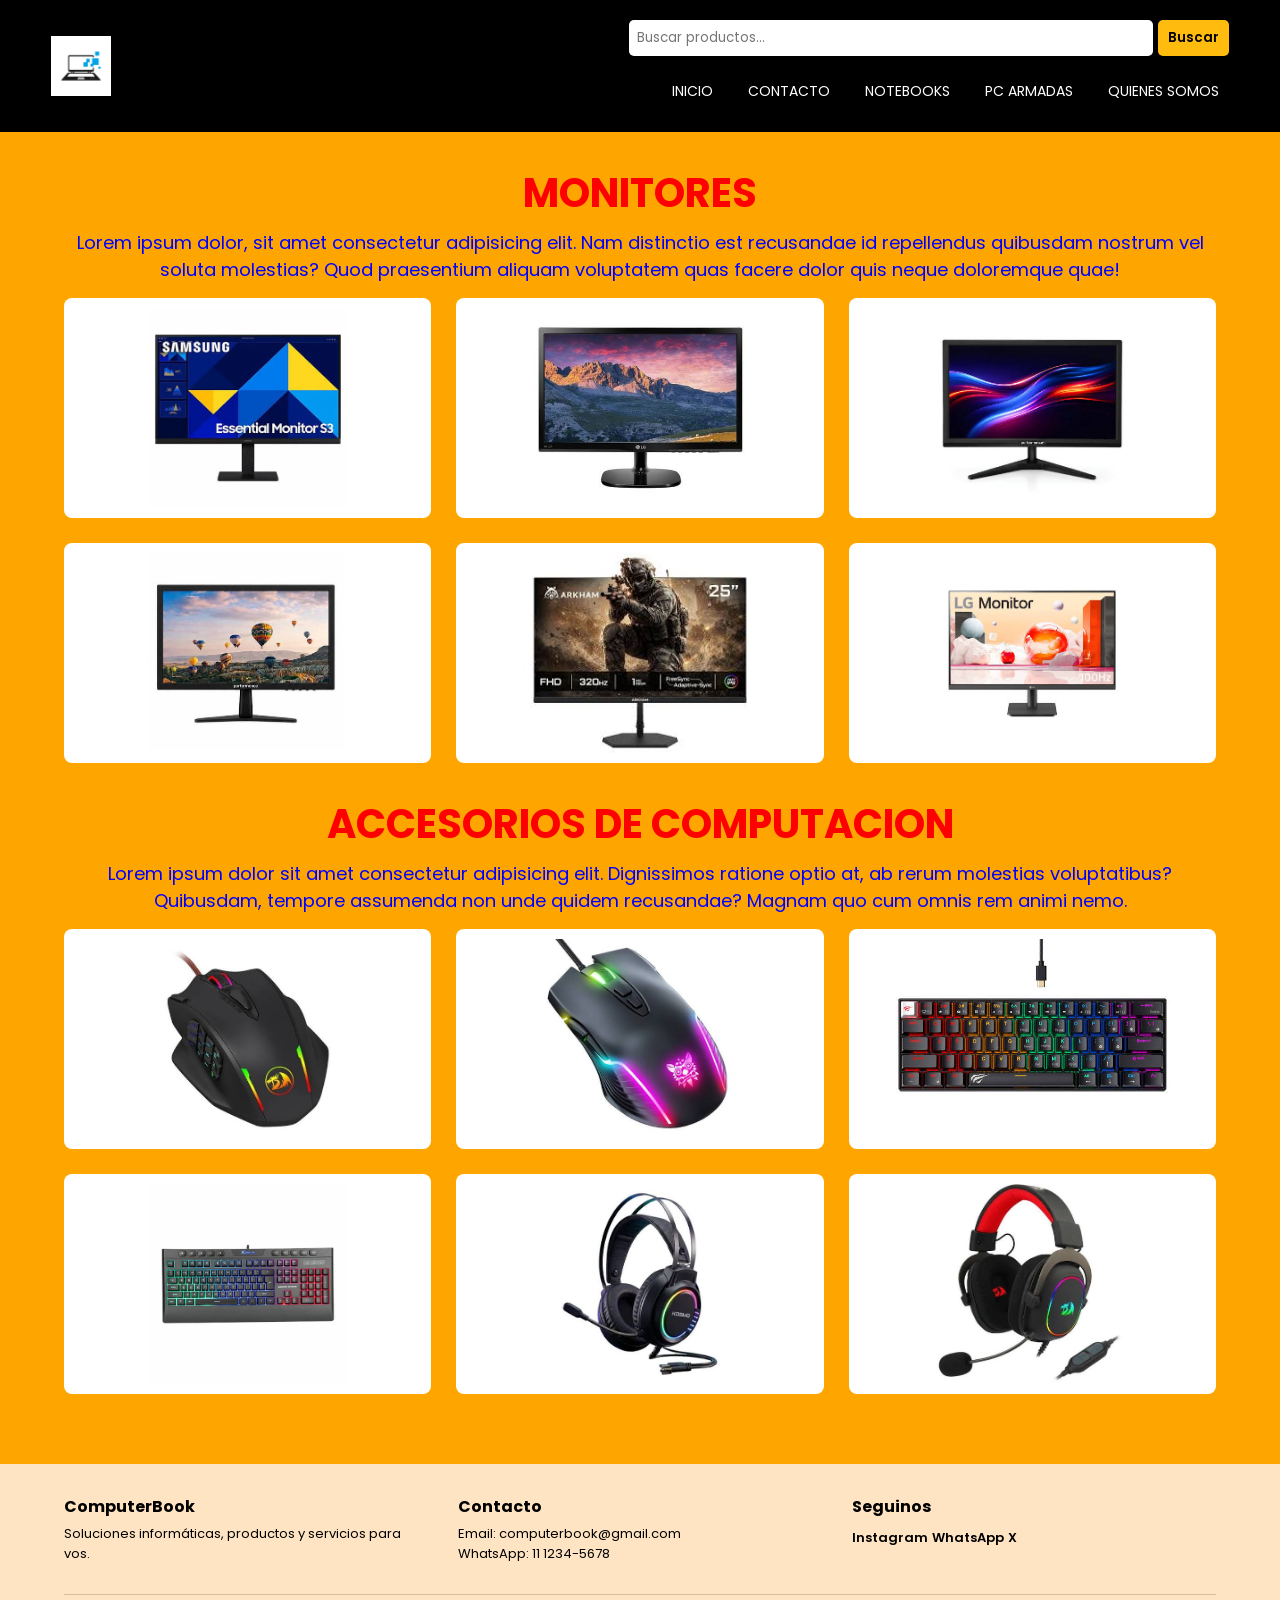
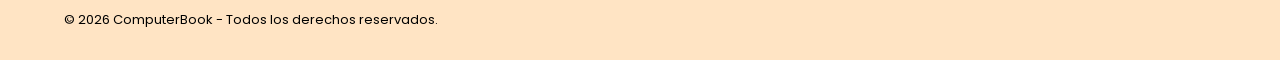
<file: index.html>
<!DOCTYPE html>
<html lang="es">

<head>
    <meta charset="UTF-8">
    <meta name="viewport" content="width=device-width, initial-scale=1.0">
    <title>ComputerBook</title>
    <link rel="stylesheet" href="./css/styles.css">
</head>

<body>

    <header>

        <img class="logo" src="./imagenes/advanced-laptop-technology-logo-vector.jpg" alt="logo">

        <form class="buscador">
            <input type="text" placeholder="Buscar productos...">
            <button type="submit">Buscar</button>
        </form>

        <nav>
            <ul>
                <li>
                    <a href="index.html">INICIO</a>
                </li>

                <li>
                    <a href="./pag/contacto.html">CONTACTO</a>
                </li>

                <li>
                    <a href="./pag/notebooks.html">NOTEBOOKS</a>
                </li>

                <li>
                    <a href="./pag/pc-armadas.html">PC ARMADAS</a>
                </li>

                <li>
                    <a href="./pag/quienes-somos.html">QUIENES SOMOS</a>
                </li>
            </ul>
        </nav>

    </header>

    <main>

        <h2 class="monitores">MONITORES</h2>

        <p>
            Lorem ipsum dolor, sit amet consectetur adipisicing elit. Nam distinctio est recusandae
            id repellendus quibusdam nostrum vel soluta molestias? Quod praesentium aliquam voluptatem
            quas facere dolor quis neque doloremque quae!
        </p>

        <div class="logos">

            <img src="./imagenes/monitor1.jpg" alt="imagen de monitor">
            <img src="./imagenes/monitor2.jpg" alt="imagen de monitor">
            <img src="./imagenes/monitor3.jpg" alt="imagen de monitor">
            <img src="./imagenes/monitor4.jpg" alt="imagen de monitor">
            <img src="./imagenes/monitor5.jpg" alt="imagen de monitor">
            <img src="./imagenes/monitor6.jpg" alt="imagen de monitor">

        </div>

        <h2 class="accesorios">ACCESORIOS DE COMPUTACION</h2>

        <p>
            Lorem ipsum dolor sit amet consectetur adipisicing elit. Dignissimos ratione optio at,
            ab rerum molestias voluptatibus? Quibusdam, tempore assumenda non unde quidem recusandae?
            Magnam quo cum omnis rem animi nemo.
        </p>

        <div class="logos">

            <img src="./imagenes/mouse1.jpg" alt="imagen de mouse">
            <img src="./imagenes/mouse2.jpg" alt="imagen de mouse">
            <img src="./imagenes/teclado1.jpg" alt="imagen de teclado">
            <img src="./imagenes/teclado2.jpg " alt="imagen de teclado">
            <img src="./imagenes/auricular1.jpg" alt="imagen de auricular">
            <img src="./imagenes/auricular2.jpg" alt="imagen de auricular">

        </div>

    </main>

    <footer>

        <section>
            <h2>ComputerBook</h2>
            <p>Soluciones informáticas, productos y servicios para vos.</p>
        </section>

        <section>
            <h3>Contacto</h3>
            <p>Email: computerbook@gmail.com</p>
            <p>WhatsApp: 11 1234-5678</p>
        </section>

        <section>
            <h3>Seguinos</h3>
            <a href="https://www.instagram.com/accounts/login/">Instagram</a>
            <a href="https://web.whatsapp.com/">WhatsApp</a>
            <a href="https://x.com/iniciarsesion?lang=es">X</a>
        </section>

        <p>© 2026 ComputerBook - Todos los derechos reservados.</p>

    </footer>

</body>

</html>
</file>
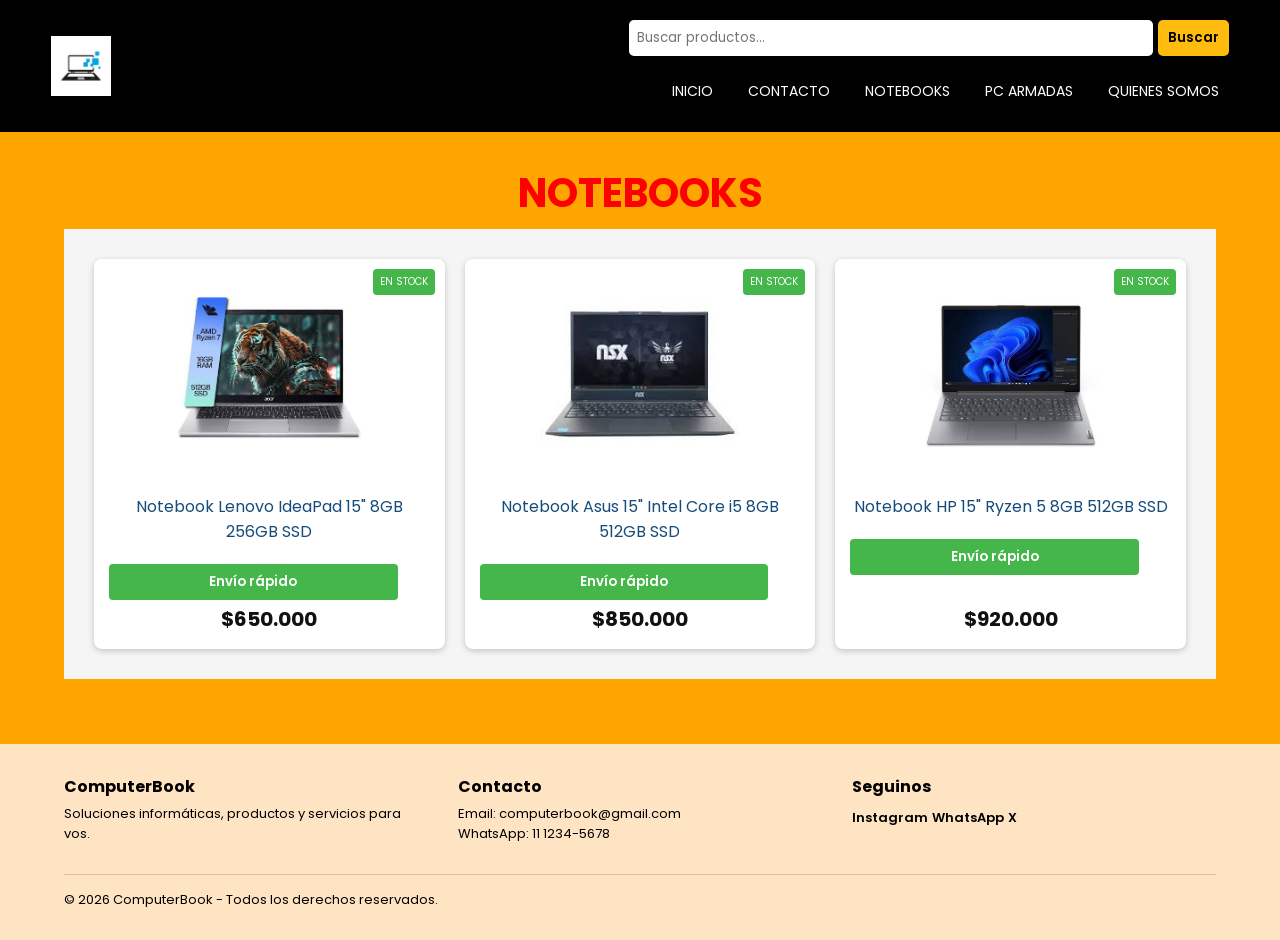
<file: pag/notebooks.html>
<!DOCTYPE html>
<html lang="es">

<head>
    <meta charset="UTF-8">
    <meta name="viewport" content="width=device-width, initial-scale=1.0">
    <title>notebooks</title>
    <link rel="stylesheet" href="../css/styles.css">
</head>

<body>

    <header>

        <img class="logo" src="../imagenes/advanced-laptop-technology-logo-vector.jpg" alt="logo">

        <form class="buscador">
            <input type="text" placeholder="Buscar productos...">
            <button type="submit">Buscar</button>
        </form>

        <nav>
            <ul>
                <li>
                    <a href="../index.html">INICIO</a>
                </li>

                <li>
                    <a href="./contacto.html">CONTACTO</a>
                </li>

                <li>
                    <a href="./notebooks.html">NOTEBOOKS</a>
                </li>

                <li>
                    <a href="./pc-armadas.html">PC ARMADAS</a>
                </li>

                <li>
                    <a href="./quienes-somos.html">QUIENES SOMOS</a>
                </li>
            </ul>
        </nav>

    </header>

    <main>

        <h1 class="titulo_productos">NOTEBOOKS</h1>

        <section class="productos">

            <div class="producto">

                <span class="stock">EN STOCK</span>

                <img src="../imagenes/notebooks 1.jpg" alt="Notebook Lenovo">

                <h2>Notebook Lenovo IdeaPad 15" 8GB 256GB SSD</h2>

                <a href="https://web.whatsapp.com/">
                    <button class="envio">Envío rápido</button>
                </a>

                <p class="precio">$650.000</p>

            </div>

            <div class="producto">

                <span class="stock">EN STOCK</span>

                <img src="../imagenes/notebooks2.jpg" alt="Notebook Asus">

                <h2>Notebook Asus 15" Intel Core i5 8GB 512GB SSD</h2>

                <a href="https://web.whatsapp.com/">
                    <button class="envio">Envío rápido</button>
                </a>

                <p class="precio">$850.000</p>

            </div>

            <div class="producto">

                <span class="stock">EN STOCK</span>

                <img src="../imagenes/notebooks3.jpg" alt="Notebook HP">

                <h2>Notebook HP 15" Ryzen 5 8GB 512GB SSD</h2>

                <a href="https://web.whatsapp.com/">
                    <button class="envio">Envío rápido</button>
                </a>

                <p class="precio">$920.000</p>

            </div>

        </section>

    </main>

    <footer>

        <section>
            <h2>ComputerBook</h2>
            <p>Soluciones informáticas, productos y servicios para vos.</p>
        </section>

        <section>
            <h3>Contacto</h3>
            <p>Email: computerbook@gmail.com</p>
            <p>WhatsApp: 11 1234-5678</p>
        </section>

        <section>
            <h3>Seguinos</h3>
            <a href="https://www.instagram.com/accounts/login/">Instagram</a>
            <a href="https://web.whatsapp.com/">WhatsApp</a>
            <a href="https://x.com/iniciarsesion?lang=es">X</a>
        </section>

        <p>© 2026 ComputerBook - Todos los derechos reservados.</p>

    </footer>

</body>

</html>
</file>
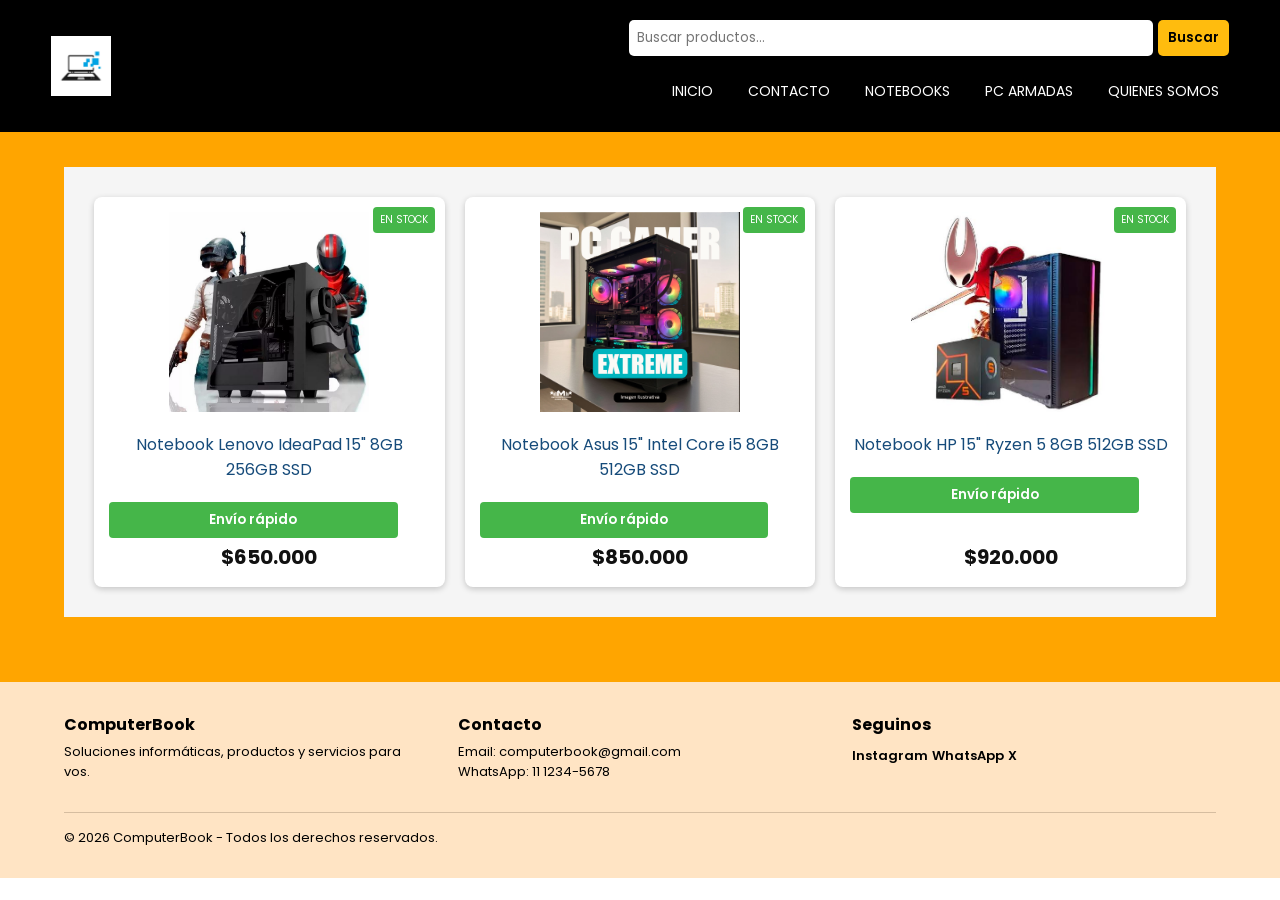
<file: pag/pc-armadas.html>
<!DOCTYPE html>
<html lang="es">

<head>
    <meta charset="UTF-8">
    <meta name="viewport" content="width=device-width, initial-scale=1.0">
    <title>nosotros</title>
    <link rel="stylesheet" href="../css/styles.css">
</head>

<body>

    <header>

        <img class="logo" src="../imagenes/advanced-laptop-technology-logo-vector.jpg" alt="logo">

        <form class="buscador">
            <input type="text" placeholder="Buscar productos...">
            <button type="submit">Buscar</button>
        </form>

        <nav>
            <ul>
                <li>
                    <a href="../index.html">INICIO</a>
                </li>

                <li>
                    <a href="./contacto.html">CONTACTO</a>
                </li>

                <li>
                    <a href="./notebooks.html">NOTEBOOKS</a>
                </li>

                <li>
                    <a href="./pc-armadas.html">PC ARMADAS</a>
                </li>

                <li>
                    <a href="./quienes-somos.html">QUIENES SOMOS</a>
                </li>
            </ul>
        </nav>

    </header>

    <main>

        <section class="productos">

            <div class="producto">

                <span class="stock">EN STOCK</span>

                <img src="../imagenes/pc1.jpg" alt="Notebook Lenovo">

                <h2>Notebook Lenovo IdeaPad 15" 8GB 256GB SSD</h2>

                <a href="https://web.whatsapp.com/">
                    <button class="envio">Envío rápido</button>
                </a>

                <p class="precio">$650.000</p>

            </div>

            <div class="producto">

                <span class="stock">EN STOCK</span>

                <img src="../imagenes/pc2.jpg" alt="Notebook Asus">

                <h2>Notebook Asus 15" Intel Core i5 8GB 512GB SSD</h2>

                <a href="https://web.whatsapp.com/">
                    <button class="envio">Envío rápido</button>
                </a>

                <p class="precio">$850.000</p>

            </div>

            <div class="producto">

                <span class="stock">EN STOCK</span>

                <img src="../imagenes/pc3.jpg" alt="Notebook HP">

                <h2>Notebook HP 15" Ryzen 5 8GB 512GB SSD</h2>

                <a href="https://web.whatsapp.com/">
                    <button class="envio">Envío rápido</button>
                </a>

                <p class="precio">$920.000</p>

            </div>

        </section>

    </main>

    <footer>

        <section>
            <h2>ComputerBook</h2>
            <p>Soluciones informáticas, productos y servicios para vos.</p>
        </section>

        <section>
            <h3>Contacto</h3>
            <p>Email: computerbook@gmail.com</p>
            <p>WhatsApp: 11 1234-5678</p>
        </section>

        <section>
            <h3>Seguinos</h3>
            <a href="https://www.instagram.com/accounts/login/">Instagram</a>
            <a href="https://web.whatsapp.com/">WhatsApp</a>
            <a href="https://x.com/iniciarsesion?lang=es">X</a>
        </section>

        <p>© 2026 ComputerBook - Todos los derechos reservados.</p>

    </footer>

</body>

</html>
</file>
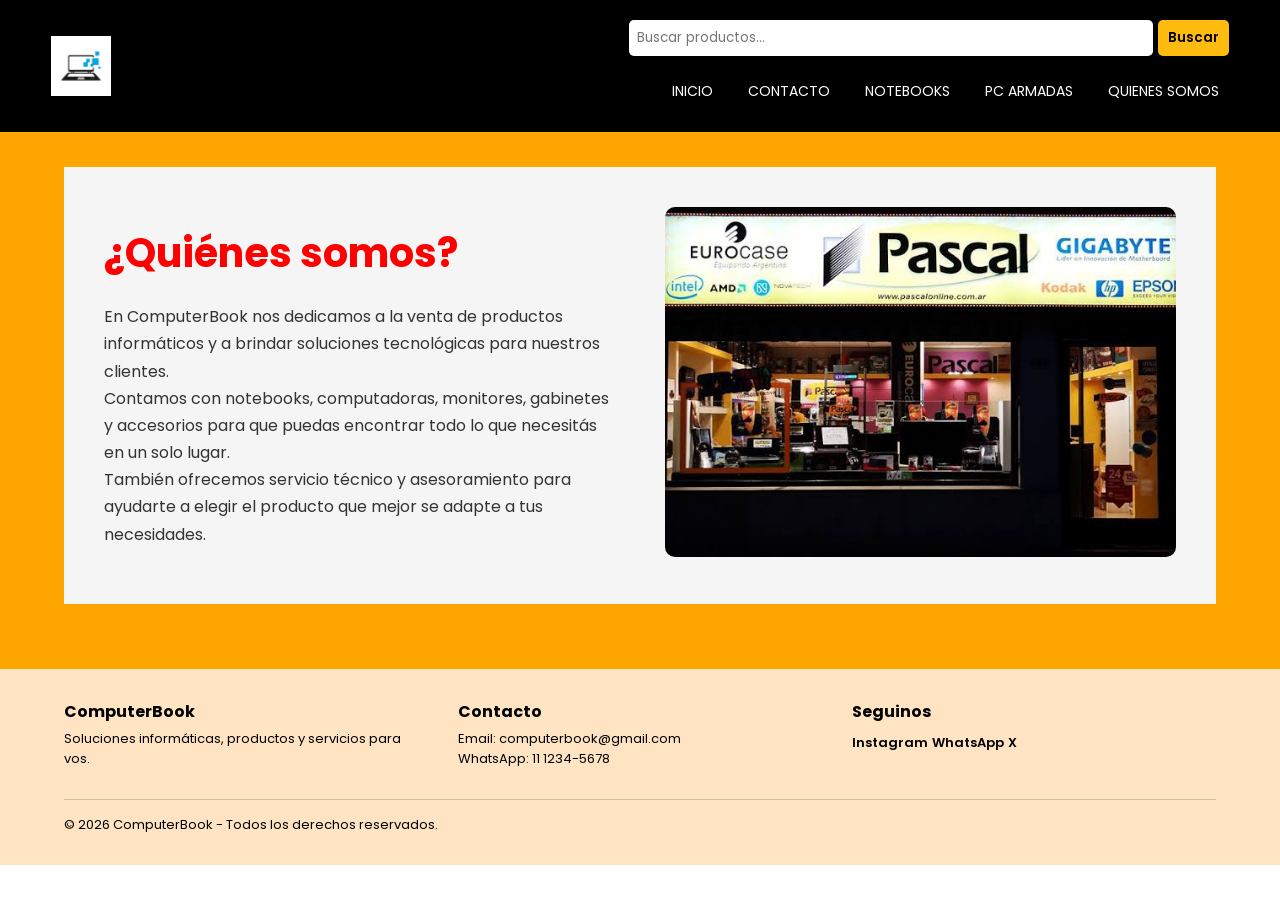
<file: pag/quienes-somos.html>
<!DOCTYPE html>
<html lang="es">

<head>
    <meta charset="UTF-8">
    <meta name="viewport" content="width=device-width, initial-scale=1.0">
    <title>productos</title>
    <link rel="stylesheet" href="../css/styles.css">
</head>

<body>

    <header>

        <img class="logo" src="../imagenes/advanced-laptop-technology-logo-vector.jpg" alt="logo">

        <form class="buscador">
            <input type="text" placeholder="Buscar productos...">
            <button type="submit">Buscar</button>
        </form>

        <nav>
            <ul>
                <li>
                    <a href="../index.html">INICIO</a>
                </li>

                <li>
                    <a href="./contacto.html">CONTACTO</a>
                </li>

                <li>
                    <a href="./notebooks.html">NOTEBOOKS</a>
                </li>

                <li>
                    <a href="./pc-armadas.html">PC ARMADAS</a>
                </li>

                <li>
                    <a href="./quienes-somos.html">QUIENES SOMOS</a>
                </li>
            </ul>
        </nav>

    </header>

    <main>

        <section class="quienes_somos">

            <div class="texto_nosotros">

                <h1>¿Quiénes somos?</h1>

                <p>
                    En ComputerBook nos dedicamos a la venta de productos
                    informáticos y a brindar soluciones tecnológicas para
                    nuestros clientes.
                </p>

                <p>
                    Contamos con notebooks, computadoras, monitores, gabinetes
                    y accesorios para que puedas encontrar todo lo que
                    necesitás en un solo lugar.
                </p>

                <p>
                    También ofrecemos servicio técnico y asesoramiento para
                    ayudarte a elegir el producto que mejor se adapte a tus
                    necesidades.
                </p>

            </div>

            <figure class="imagen_nosotros">

                <img src="../imagenes/local.jpg" alt="ComputerBook">

            </figure>

        </section>

    </main>

    <footer>

        <section>
            <h2>ComputerBook</h2>
            <p>Soluciones informáticas, productos y servicios para vos.</p>
        </section>

        <section>
            <h3>Contacto</h3>
            <p>Email: computerbook@gmail.com</p>
            <p>WhatsApp: 11 1234-5678</p>
        </section>

        <section>
            <h3>Seguinos</h3>
            <a href="https://www.instagram.com/accounts/login/">Instagram</a>
            <a href="https://web.whatsapp.com/">WhatsApp</a>
            <a href="https://x.com/iniciarsesion?lang=es">X</a>
        </section>

        <p>© 2026 ComputerBook - Todos los derechos reservados.</p>

    </footer>

</body>

</html>
</file>
<file: css/styles.css>
@import url('https://fonts.googleapis.com/css2?family=Poppins:wght@400;600;700&display=swap');

/*RESET*/

* {
    margin: 0;
    padding: 0;
    box-sizing: border-box;
}

html,
body {
    width: 100%;
    min-height: 100%;
}

body {
    font-family: 'Poppins', sans-serif;
    overflow-x: hidden;
}

img {
    max-width: 100%;
}

a {
    color: white;
    text-decoration: none;
}


/*HEADER - MOBILE FIRST*/

header {
    display: flex;
    flex-direction: column;
    align-items: center;
    gap: 15px;

    width: 100%;
    padding: 20px 5%;

    background-color: #000000;
}

.logo {
    width: auto;
    max-width: 100%;
    height: 50px;
    object-fit: contain;
}

.buscador {
    display: flex;
    align-items: center;
    gap: 5px;

    width: 100%;
    max-width: 500px;
}

.buscador input {
    width: 100%;
    min-width: 0;
    padding: 8px;

    border: none;
    border-radius: 5px;
    outline: none;

    font-family: 'Poppins', sans-serif;
}

.buscador button {
    padding: 8px 10px;

    border: none;
    border-radius: 5px;

    background-color: #ffbc0e;
    color: #000000;

    font-family: 'Poppins', sans-serif;
    font-weight: 600;

    cursor: pointer;
}

.buscador button:hover {
    background-color: #dc2626;
    color: white;
}


/*NAVEGACIÓN*/

nav {
    width: 100%;
}

nav ul {
    display: flex;
    flex-direction: column;
    align-items: stretch;
    gap: 5px;

    width: 100%;
    padding: 0;

    list-style: none;
}

nav li {
    margin: 0;
}

nav a {
    display: block;
    padding: 10px;

    color: white;
    text-align: center;
    font-size: 14px;

    border-radius: 5px;
}

nav a:hover {
    background-color: #dc2626;
}


/*MAIN*/

main {
    background-color: orange;
    min-height: 50vh;
    padding: 25px 5%;
}


/*GRID PRINCIPAL CON GRID AREAS*/

.contenido-principal {
    grid-template-areas:
        "monitores accesorios";

    grid-template-columns: repeat(2, minmax(0, 1fr));

    gap: 40px;
}

.monitores-seccion {
    grid-area: monitores;
}

.accesorios-seccion {
    grid-area: accesorios;
}

.seccion-productos {
    display: flex;
    flex-direction: column;
    gap: 15px;

    min-width: 0;
    width: 100%;
}


/*TITULOS Y TEXTOS*/

.monitores,
.accesorios,
.titulo_productos {
    text-align: center;
    color: #FF0000;

    font-size: clamp(24px, 5vw, 40px);
    line-height: 1.3;

    margin-bottom: 10px;
}

p {
    text-align: center;
    color: #0000FF;

    font-size: clamp(14px, 2vw, 18px);
    overflow-wrap: anywhere;
}


/*IMAGENES DE MONITORES Y ACCESORIOS*/

.logos {
    display: grid;

    grid-template-columns: minmax(0, 1fr);
    gap: 20px;

    width: 100%;
    padding: 15px 0;
    margin-bottom: 20px;
}

.logos img {
    display: block;

    width: 100%;
    height: 200px;

    object-fit: contain;

    padding: 10px;
    background-color: white;
    border-radius: 8px;
}


/*FOOTER - MOBILE FIRST*/

footer {
    display: grid;

    grid-template-areas:
        "marca"
        "contacto"
        "redes"
        "copyright";

    grid-template-columns: minmax(0, 1fr);

    gap: 20px;

    width: 100%;
    padding: 25px 5%;

    background-color: #FFE4C4;
}

footer section {
    min-width: 0;
    text-align: center;
}

footer h2,
footer h3 {
    margin-bottom: 5px;

    color: #000000;
    font-size: 16px;
}

footer p {
    margin: 0;

    color: #000000;
    font-size: 13px;
    text-align: center;
}

footer a {
    color: #000000;
    font-size: 13px;
    font-weight: 600;
}

footer a:hover {
    text-decoration: underline;
}

footer section:first-child {
    grid-area: marca;
}

footer section:nth-child(2) {
    grid-area: contacto;
}

footer section:nth-child(3) {
    grid-area: redes;
}

footer > p:last-child {
    grid-area: copyright;

    padding-top: 15px;
    border-top: 1px solid #d6bda0;
}


/*TABLAS - PAGINA DE CONSULTAS*/

table {
    width: 100%;
    max-width: 1000px;

    margin: 25px auto;

    border-collapse: collapse;
    background-color: white;

    box-shadow: 0 4px 10px rgba(0, 0, 0, 0.2);
}

caption {
    font-size: clamp(20px, 4vw, 28px);
    font-weight: 700;

    margin-bottom: 15px;
    color: #0F172A;
}

th {
    background-color: #0F172A;
    color: white;

    padding: 10px;
    text-align: center;
    overflow-wrap: anywhere;
}

td {
    padding: 10px;
    text-align: center;

    border-bottom: 1px solid #ddd;
    overflow-wrap: anywhere;
}

tbody tr:hover {
    background-color: #f1f5f9;
}


/*PRODUCTOS Y NOTEBOOKS*/

.productos {
    display: grid;

    grid-template-areas:
        "producto";

    grid-template-columns: minmax(0, 1fr);

    gap: 20px;

    width: 100%;
    padding: 20px 0;
    margin-bottom: 30px;

    background-color: #f5f5f5;
}

.producto {
    position: relative;

    display: flex;
    flex-direction: column;

    min-width: 0;
    min-height: 390px;
    padding: 15px;

    background-color: white;
    border-radius: 8px;

    box-shadow: 0 2px 6px rgba(0, 0, 0, 0.2);
}

.producto img {
    width: 100%;
    height: 200px;

    object-fit: contain;
    margin-bottom: 10px;
}

.stock {
    position: absolute;
    top: 10px;
    right: 10px;

    padding: 5px 7px;

    background-color: #45b649;
    color: white;

    font-size: 10px;
    border-radius: 4px;
}

.producto h2 {
    margin: 10px 0;

    color: #164b7a;
    font-size: 16px;
    font-weight: 400;
    text-align: center;
}

.envio {
    width: 90%;
    margin: 10px auto 0;
    padding: 8px;

    background-color: #45b649;
    color: white;

    border: none;
    border-radius: 4px;

    font-family: 'Poppins', sans-serif;
    font-weight: 600;

    cursor: pointer;
}

.producto .precio {
    margin-top: auto;
    margin-bottom: 0;

    color: #111111;
    font-size: 20px;
    font-weight: 700;
    text-align: center;
}


/*QUIENES SOMOS*/

.quienes_somos {
    display: grid;

    grid-template-areas:
        "texto"
        "imagen";

    grid-template-columns: minmax(0, 1fr);

    gap: 25px;

    width: 100%;
    padding: 25px 0;
    margin-bottom: 30px;

    background-color: #f5f5f5;
}

.texto_nosotros {
    grid-area: texto;
    min-width: 0;
    width: 100%;
}

.texto_nosotros h1 {
    margin-bottom: 20px;

    color: #ff0000;
    font-size: clamp(28px, 5vw, 40px);
}

.texto_nosotros p {
    color: #333333;
    font-size: 16px;
    line-height: 1.7;
    text-align: left;
}

.imagen_nosotros {
    grid-area: imagen;
    min-width: 0;
    width: 100%;
}

.imagen_nosotros img {
    width: 100%;
    height: 250px;

    object-fit: cover;
    border-radius: 10px;
}


/*TABLETS*/

@media (min-width: 600px) {

    /* Navegación */

    nav ul {
        flex-direction: row;
        justify-content: center;
        align-items: center;
        flex-wrap: wrap;
        gap: 10px;
    }

    nav li {
        flex: 0 1 auto;
    }

    /* Imágenes */

    .logos {
        grid-template-columns: repeat(2, minmax(0, 1fr));
        gap: 20px;
    }

    /* Productos */

    .productos {
        grid-template-columns: repeat(2, minmax(0, 1fr));
        gap: 20px;
    }

    /* Footer */

    footer {
        grid-template-areas:
            "marca contacto"
            "redes redes"
            "copyright copyright";

        grid-template-columns: repeat(2, minmax(0, 1fr));

        gap: 25px;
    }

    /* Quiénes somos */

    .quienes_somos {
        grid-template-areas:
            "texto"
            "imagen";

        gap: 30px;
    }

    .imagen_nosotros img {
        height: 350px;
    }

}


/*ESCRITORIO - BREAKPOINT OBLIGATORIO*/

@media (min-width: 1024px) {

    /* Header con CSS Grid */

    header {
        display: grid;

        grid-template-areas:
            "logo buscador"
            "logo navegacion";

        grid-template-columns: minmax(150px, 1fr) minmax(0, 3fr);

        align-items: center;
        gap: 15px 30px;

        padding: 20px 4%;
    }

    .logo {
        grid-area: logo;
        justify-self: start;

        height: 60px;
    }

    .buscador {
        grid-area: buscador;

        width: 100%;
        max-width: 600px;
        justify-self: end;
    }

    nav {
        grid-area: navegacion;
    }

    nav ul {
        justify-content: flex-end;
        gap: 15px;
    }

    /* Contenido principal */

    main {
        padding: 35px 5%;
    }

    .contenido-principal {
        grid-template-areas:
            "monitores"
            "accesorios";

        grid-template-columns: minmax(0, 1fr);

        gap: 40px;
    }

    /* Imágenes */

    .logos {
        grid-template-columns: repeat(3, minmax(0, 1fr));
        gap: 25px;
    }

    .logos img {
        height: 220px;
    }

    /* Productos */

    .productos {
        grid-template-columns: repeat(3, minmax(0, 1fr));
        gap: 20px;
        padding: 30px;
    }

    /* Footer */

    footer {
        grid-template-areas:
            "marca contacto redes"
            "copyright copyright copyright";

        grid-template-columns: repeat(3, minmax(0, 1fr));

        gap: 30px;
        padding: 30px 5%;
    }

    footer section {
        text-align: left;
    }

    footer p {
        text-align: left;
    }

    /* Quiénes somos */

    .quienes_somos {
        grid-template-areas: "texto imagen";

        grid-template-columns: minmax(0, 1fr) minmax(0, 1fr);

        align-items: center;
        gap: 50px;

        padding: 40px;
    }

    .imagen_nosotros img {
        height: 350px;
    }

}
</file>
